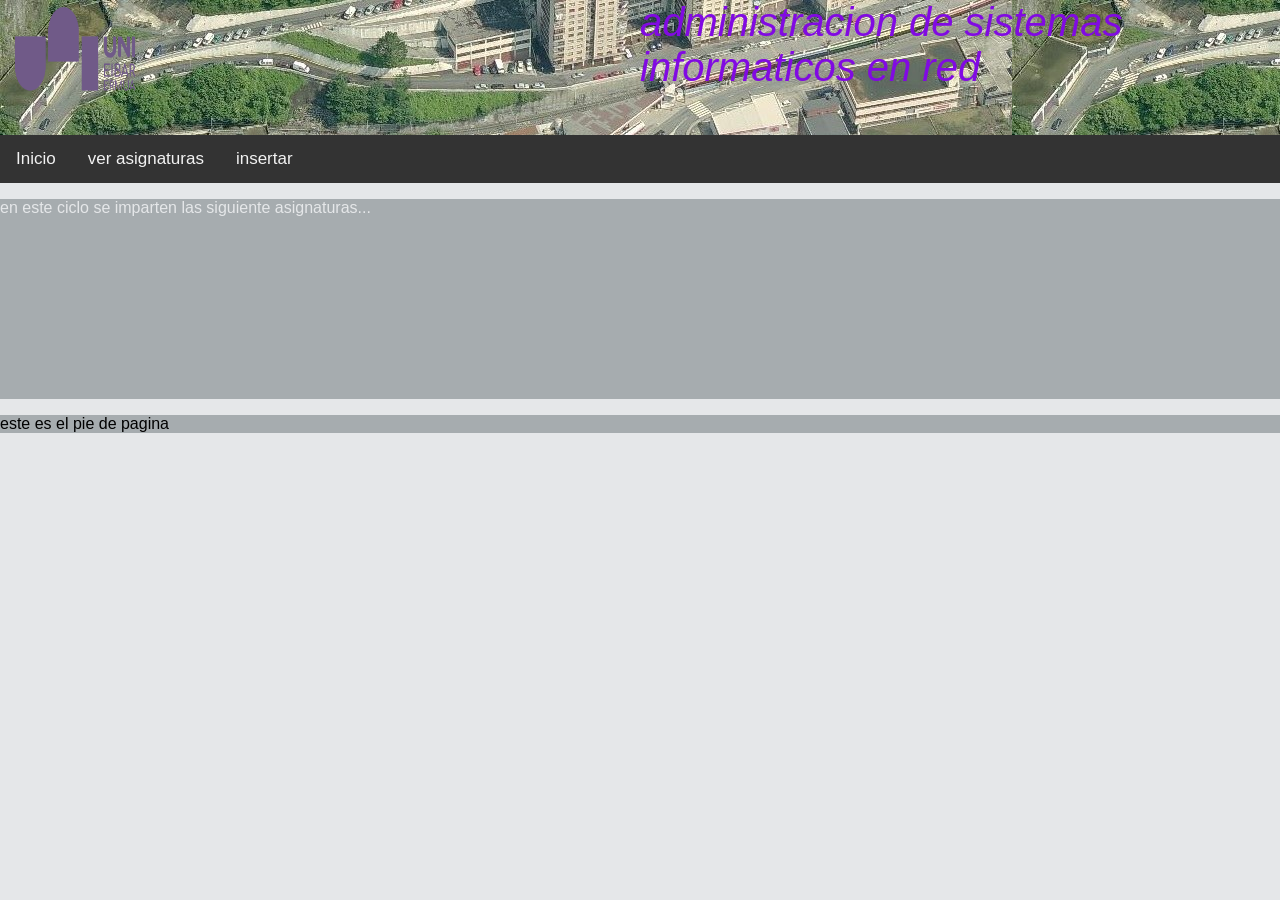
<file: pagina/html/index.html>
<html>
    <head><title>ejercicio1</title>
   
        
            
     
        <link rel="stylesheet" type="text/css" href="..\css\css.css"><!-- link a css -->
        <header>
    </head>
      
        <div class="logo">
            <img src="../imagens/logo.png" alt="logo"width= "150px" height= "100px";><!-- imagen logo -->
        </div>
            <div class="texto_cab">
                <p>administracion de sistemas informaticos en red</p>
            </div>
        
        </header>
   <link rel="stylesheet" type="text/css" href="..\css\css_navigation.css">
        <div class="topnav">
            <a href="index.html">Inicio</a>
            <a href="asignaturas.php">ver asignaturas</a>
            <a href="insertar_datos.php">insertar</a>
            
            

          </div>          
         
    

</body>
<div class= centro>
    <div class= texto_cent>

        <p>
            en este ciclo se imparten las siguiente asignaturas...
        </p>

    </div>
</div>





<footer>

    <p>este es el pie de pagina</p>
</footer>
</html>
</file>
